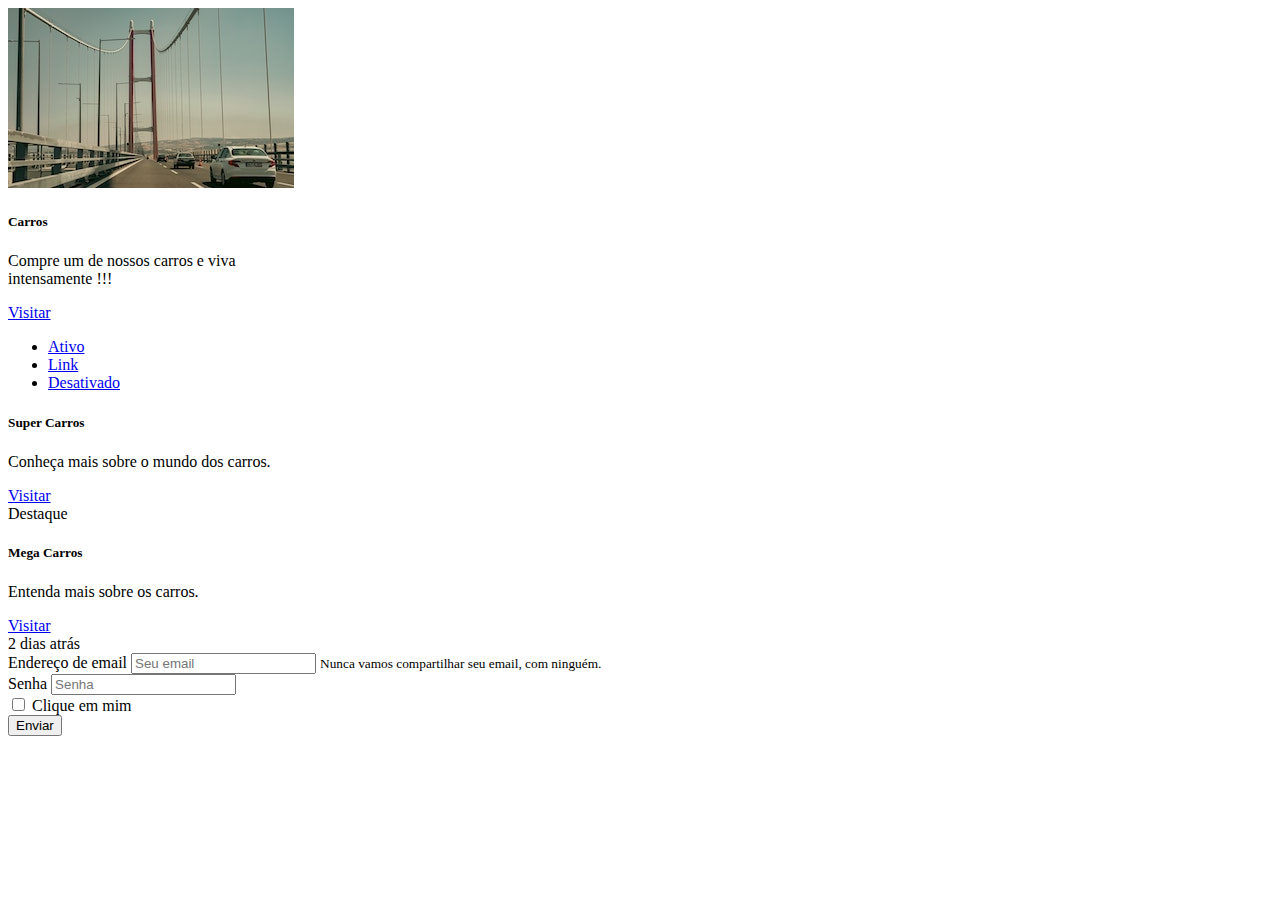
<file: index.html>
<!DOCTYPE html>
<html lang="pt-br">
<head>
    <meta charset="UTF-8">
    <meta http-equiv="X-UA-Compatible" content="IE=edge">
    <meta name="viewport" content="width=device-width, initial-scale=1.0">
    <link rel="stylesheet" href="https://stackpath.bootstrapcdn.com/bootstrap/4.1.3/css/bootstrap.min.css" integrity="sha384-MCw98/SFnGE8fJT3GXwEOngsV7Zt27NXFoaoApmYm81iuXoPkFOJwJ8ERdknLPMO" crossorigin="anonymous">
    <title>Car Shop</title>
</head>
<body>
    <div class="card" style="width: 18rem;">
        <img class="card-img-top" src="pexels-ercan-uğur-yaşar-18261584.jpg" alt="pexels-ercan-uğur-yaşar-18261584.jpg">
        <div class="card-body">
          <h5 class="card-title">Carros</h5>
          <p class="card-text">Compre um de nossos carros e viva intensamente !!!</p>
          <a href="#" class="btn btn-primary">Visitar</a>
        </div>
      </div>
      <div class="card text-center">
        <div class="card-header">
          <ul class="nav nav-tabs card-header-tabs">
            <li class="nav-item">
              <a class="nav-link active" href="#">Ativo</a>
            </li>
            <li class="nav-item">
              <a class="nav-link" href="#">Link</a>
            </li>
            <li class="nav-item">
              <a class="nav-link disabled" href="#">Desativado</a>
            </li>
          </ul>
        </div>
        <div class="card-body">
          <h5 class="card-title">Super Carros</h5>
          <p class="card-text"> Conheça mais sobre o mundo dos carros.</p>
          <a href="#" class="btn btn-primary">Visitar</a>
        </div>
      </div>
      <div class="card text-center">
        <div class="card-header">
          Destaque
        </div>
        <div class="card-body">
          <h5 class="card-title">Mega Carros</h5>
          <p class="card-text">Entenda mais sobre os carros.</p>
          <a href="#" class="btn btn-primary">Visitar</a>
        </div>
        <div class="card-footer text-muted">
          2 dias atrás
        </div>
      </div>
      <form>
        <div class="form-group">
          <label for="exampleInputEmail1">Endereço de email</label>
          <input type="email" class="form-control" id="exampleInputEmail1" aria-describedby="emailHelp" placeholder="Seu email">
          <small id="emailHelp" class="form-text text-muted">Nunca vamos compartilhar seu email, com ninguém.</small>
        </div>
        <div class="form-group">
          <label for="exampleInputPassword1">Senha</label>
          <input type="password" class="form-control" id="exampleInputPassword1" placeholder="Senha">
        </div>
        <div class="form-group form-check">
          <input type="checkbox" class="form-check-input" id="exampleCheck1">
          <label class="form-check-label" for="exampleCheck1">Clique em mim</label>
        </div>
        <button type="submit" class="btn btn-primary">Enviar</button>
      </form>
</body>
</html>
</file>
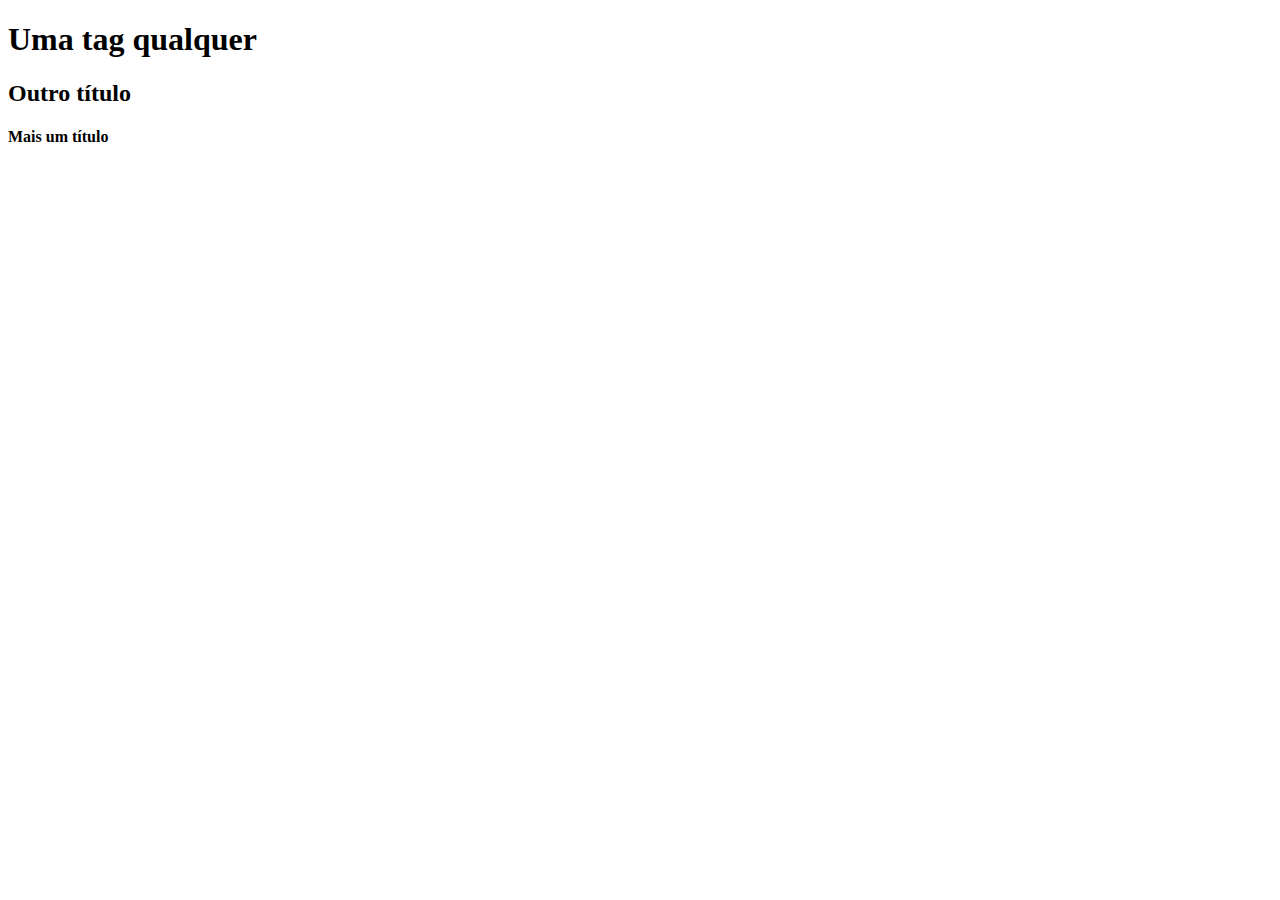
<file: estrutura.html>
<!DOCTYPE html>
<html lang="en">
<head>
    <meta charset="UTF-8">
    <meta http-equiv="X-UA-Compatible" content="IE=edge">
    <meta name="viewport" content="width=device-width, initial-scale=1.0">
    <title>Uninassau</title>
</head>
<body>
    <!-- Este é o meu comentário-->
    <h1>Uma tag qualquer</h1>
    <h2>Outro título</h2>
    <h4>Mais um título</h4>
</body>
</html>
</file>
